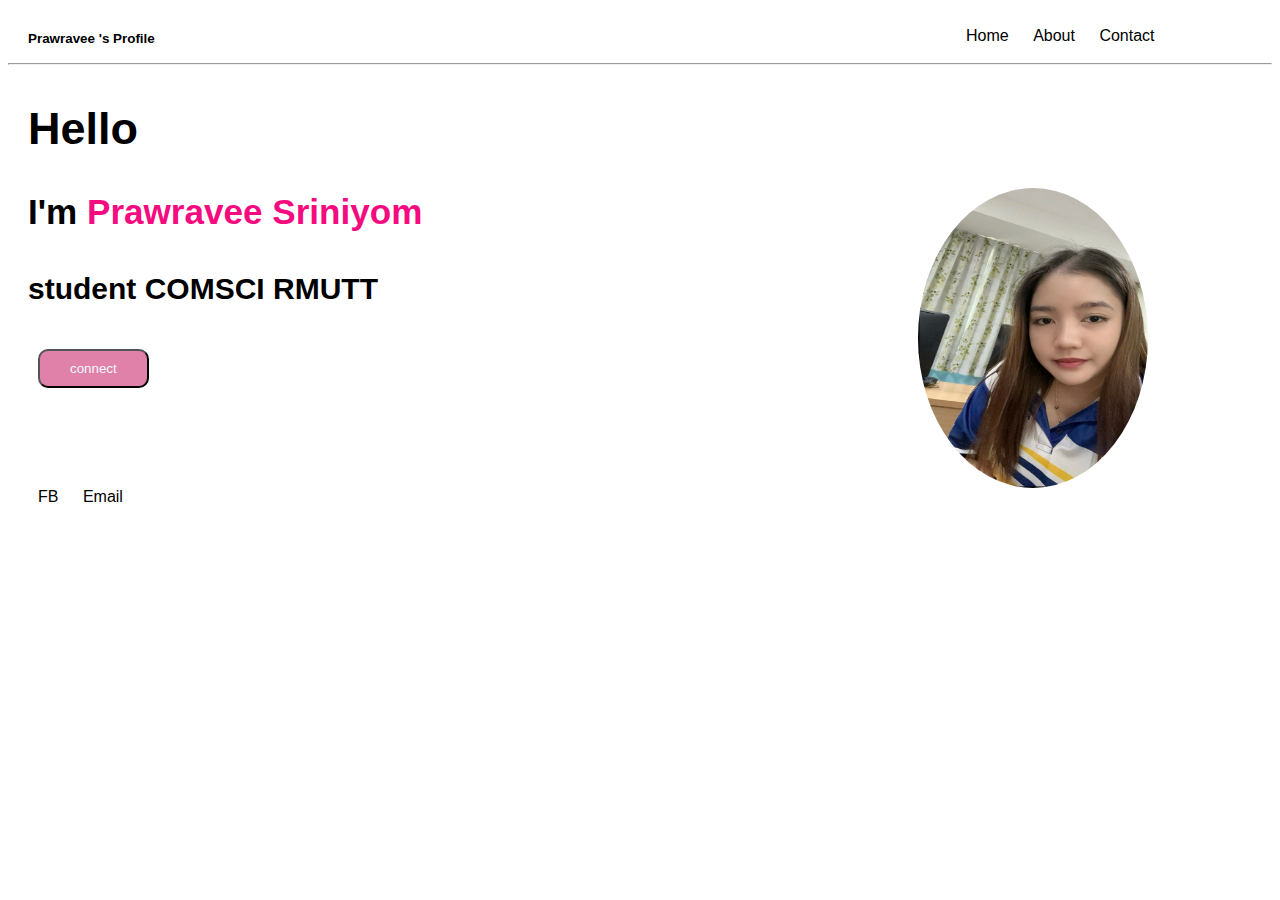
<file: index.html>
<!DOCTYPE html>
<html lang="en">
<head>
    <meta charset="UTF-8">
    <meta name="viewport" content="width=device-width, initial-scale=1.0">
    <title>Document</title>
</head>
<style>
    body{
       font-family: 'Segoe UI', Tahoma, Geneva, Verdana, sans-serif;
    }
    img
    {
        width: 230px;
        height: 300px;
        border-radius: 50%;
        display: flex;
       
    }
    nav{
        margin-top: -60px;
        margin-left: 75%;
        padding-bottom: 10px;
       
    }
    a{
        padding: 10px;
    }
    section{
       
        border-radius: 5px;
    }
    header{
        padding-bottom: 10px;
        font-size: 20px;
        margin-left:20px ;
    }
    .imgpora{
        display: flex;
        margin-left:72% ;
        margin-top: -200px ;
    }
    footer{
        padding-bottom: 50px;
        margin-left:20px ;
    }
    .hello{
        margin-left:20px ;
        font-size: 30px;
       
    }
    input{
        background-color: rgb(224, 129, 169);
        color: aliceblue;
        padding: 10px 30px 10px 30px;
        border-radius: 10px;
    }
    b{
        color: rgb(245, 11, 128);
    }
    a{
        text-decoration: none;
        color: black;
    }
</style>
<body>
    <header>
        <h6>Prawravee 's Profile</h6>
    </header>
    <nav>
        <a href="">Home</a>
        <a href="">About</a>
        <a href="">Contact</a>
       
    </nav>
    <hr>
    <section>
   <div class="hello">
        <h2>Hello</h2>
        <h3>I'm <b>Prawravee Sriniyom</b></h3>
        <h4>student COMSCI RMUTT</h4>
        <a href="HW.html"><input type="submit" value="connect"></a>
    </div>
 
    <div class="imgpora">
            <img src="me.jpg.jpg" alt="Prawravee Photo" >
    </div>
 
    <footer>
        <a href="https://www.facebook.com/share/17Ehy7J92j/?mibextid=wwXIfr">FB</a>
        <a href="pin.praw2003@gmail.com">Email</a>
    </footer>
    </section>
</body>
</html>
</file>
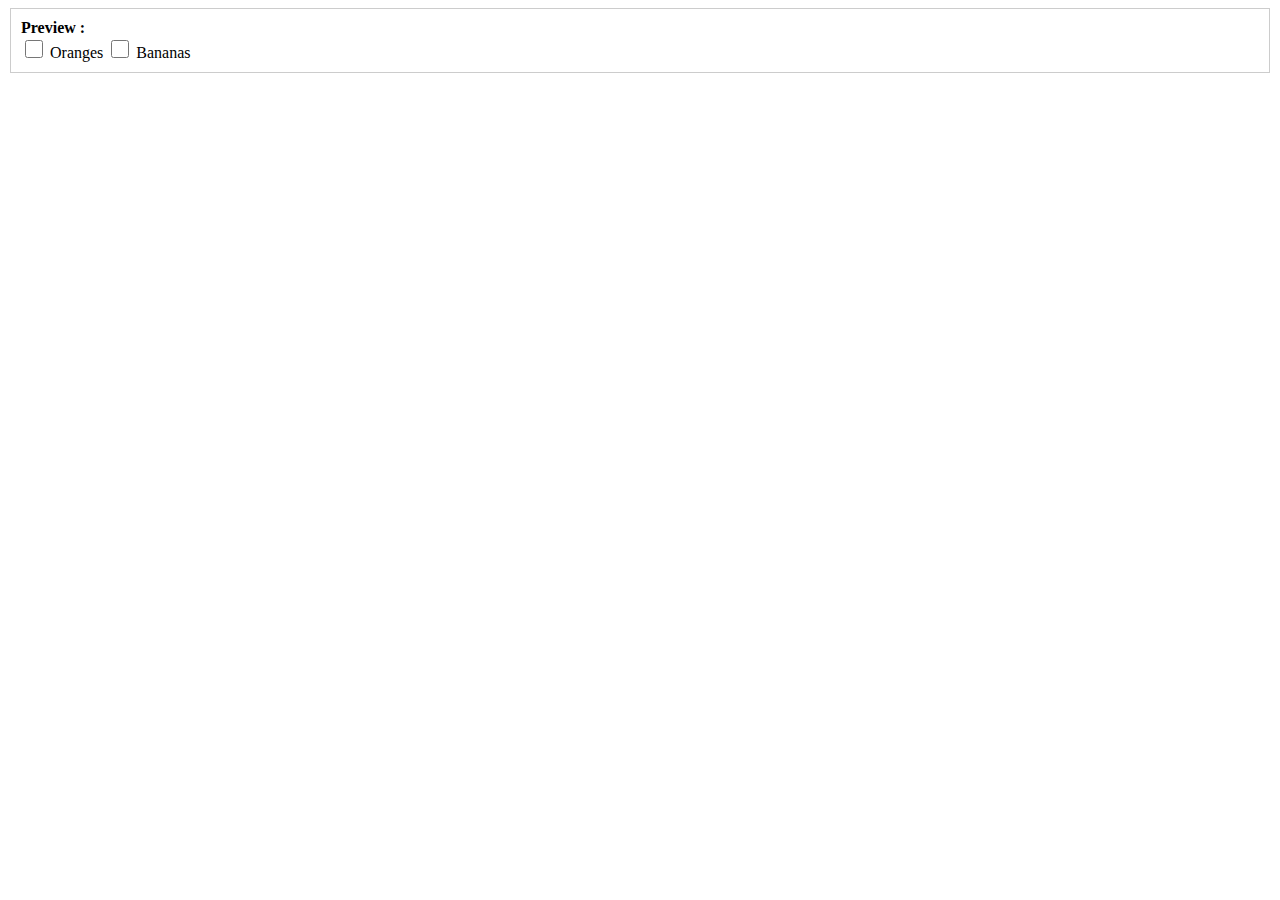
<file: 1.html>
<!DOCTYPE html>
<html lang="en">
<head>
  <meta charset="UTF-8" />
  <meta name="viewport" content="width=device-width, initial-scale=1.0"/>
  <title>Styled Checkbox with Animation</title>
  <style>
    fieldset {
      border: 1px solid #ccc;
      padding: 10px;
    }
    legend {
      font-weight: bold;
    }
    input[type="checkbox"] {
      width: 18px;
      height: 18px;
      cursor: pointer;
      accent-color: #586eaa;
      transition: transform 0.2s ease;
    }
    input[type="checkbox"]:checked {
      transform: scale(1.2);
    }
    label {
      margin-right: 20px;
      font-family: Arial, sans-serif;
    }
  </style>
</head>
<body>
 
  <fieldset>
    <table><b>Preview :</b></table>
    <tabel><input type="checkbox"> Oranges</tabel>
    <tabel><input type="checkbox"> Bananas</tabel>
  </fieldset>
 
</body>
</html>
</file>
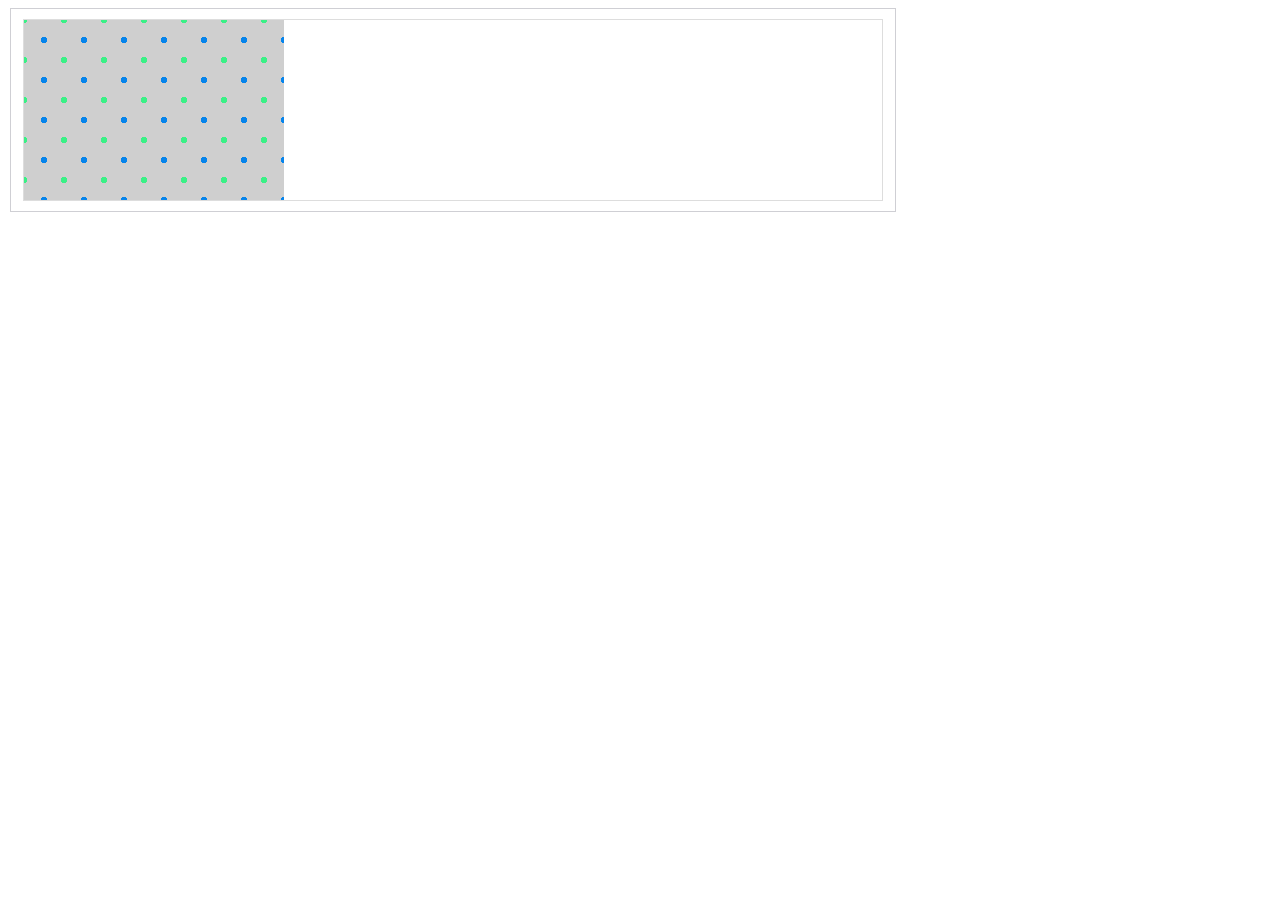
<file: 10.html>
<!DOCTYPE html>
<html lang="en">
<head>
<meta charset="UTF-8">
<title>Polka Dot Background</title>
<style>
  fieldset.preview{
    width: 860px;
    border: 1px solid #cfcfd4;
    padding: 10px 12px;
    background: #fff;
  }
  fieldset.preview legend{
    font-weight: 700;
    font-family: "Times New Roman", Times, serif;
  }
 
  .demo-scroll {
    height: 180px;
    overflow-y: auto;
    border: 1px solid #ddd;
    background: #fff;
  }
  .row {
    display: flex;
    min-height: 360px;
  }
  .polka {
    width: 260px;
    background:
      radial-gradient(circle, #0684eb 3px, transparent 3.5px) 0 0/40px 40px,
      radial-gradient(circle, #3af186 3px, transparent 3.5px) 20px 20px/40px 40px,
      #cfcfcf;
  }
  .blank {
    flex: 1;
    background: #fff;
  }
</style>
</head>
<body>
 
<fieldset class="preview">
  <div class="demo-scroll">
    <div class="row">
      <div class="polka"></div>
      <div class="blank"></div>
    </div>
  </div>
</fieldset>
 
</body>
</html>
</file>
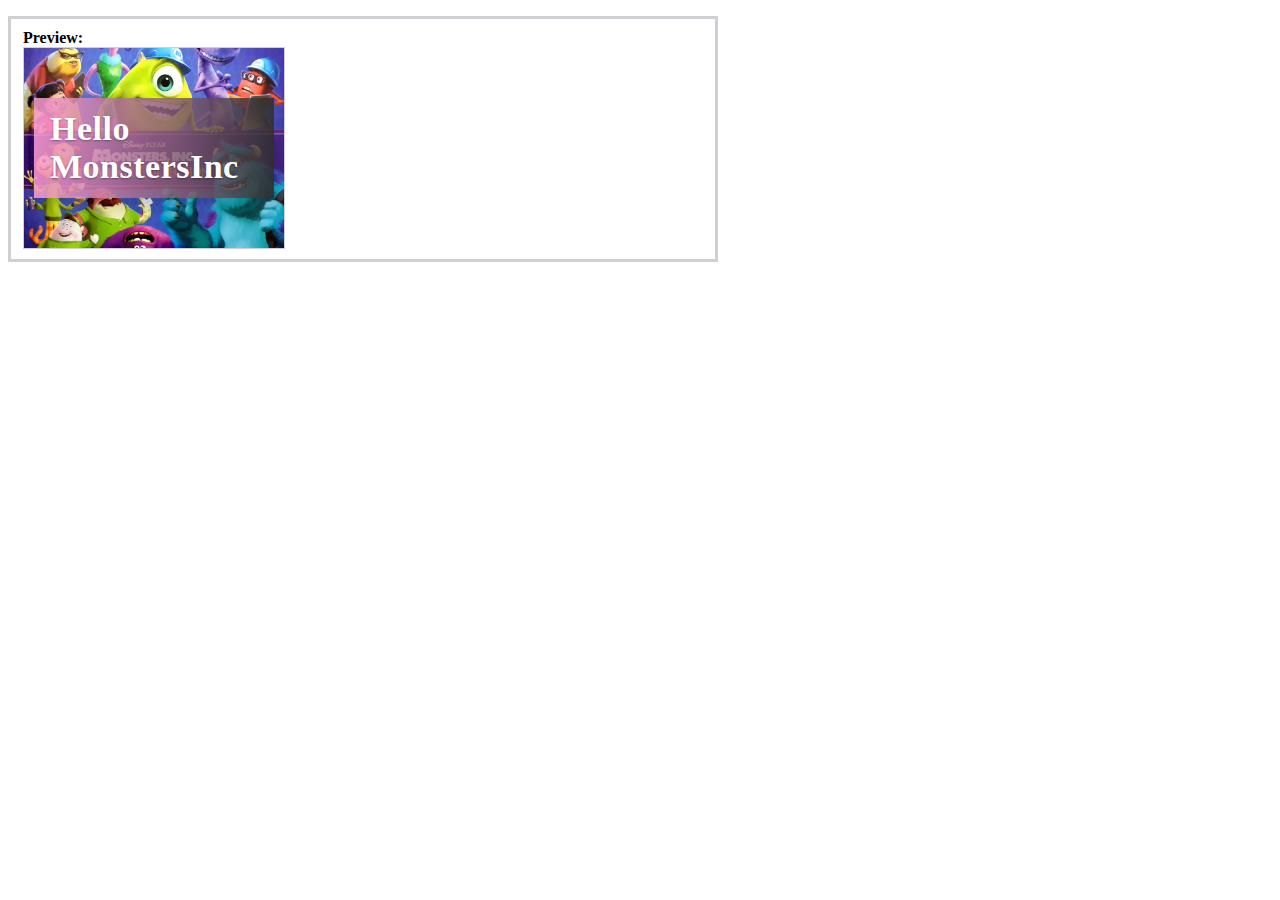
<file: 2.html>
<!DOCTYPE html>
<html lang="en">
<head>
  <meta charset="UTF-8" />
  <meta name="viewport" content="width=device-width, initial-scale=1.0"/>
  <title>Document</title>
  <style>
    fieldset.preview {
      width: 680px;
      border: 3px solid #cfcfd4;
      padding: 10px 12px;
      background: #fff;
      margin: 16px 0;
    }
    fieldset.preview legend {
      font-weight: 700;
      font-family: "Times New Roman", Times, Georgia, serif;
    }
 
    .img-wrap {
      position: relative;
      width: 260px;
      height: 200px;
      overflow: hidden;
      border: 1px solid #cfcfd4;
      background: #eee;
    }
    .img-wrap img {
      width: 100%;
      height: 100%;
      object-fit: cover;
      display: block;
    }
 
    .overlay {
      position: absolute;
      left: 10px;
      right: 10px;
      top: 50%;
      transform: translateY(-50%);
      padding: 12px 16px;
      background: linear-gradient(90deg, rgba(253, 156, 211, 0.85), rgba(45, 45, 45, 0.85));
      color: #fff;
      box-shadow: 0 10px 24px rgba(0,0,0,.25);
    }
 
    .overlay .title {
      margin: 0;
      font-family: "Times New Roman", Times, Georgia, serif;
      font-size: 34px;
      font-weight: 700;
      letter-spacing: .5px;
      text-shadow: 0 1px 2px rgba(0,0,0,.35);
    }
  </style>
</head>
<body>
 
  <fieldset class="preview">
    <table><b>Preview:</b></table>
 
    <div class="img-wrap">
      <img src="0.jpg" class="image">
      <div class="overlay">
        <h3 class="title">Hello MonstersInc</h3>
      </div>
    </div>
 
  </fieldset>
 
</body>
</html>
</file>
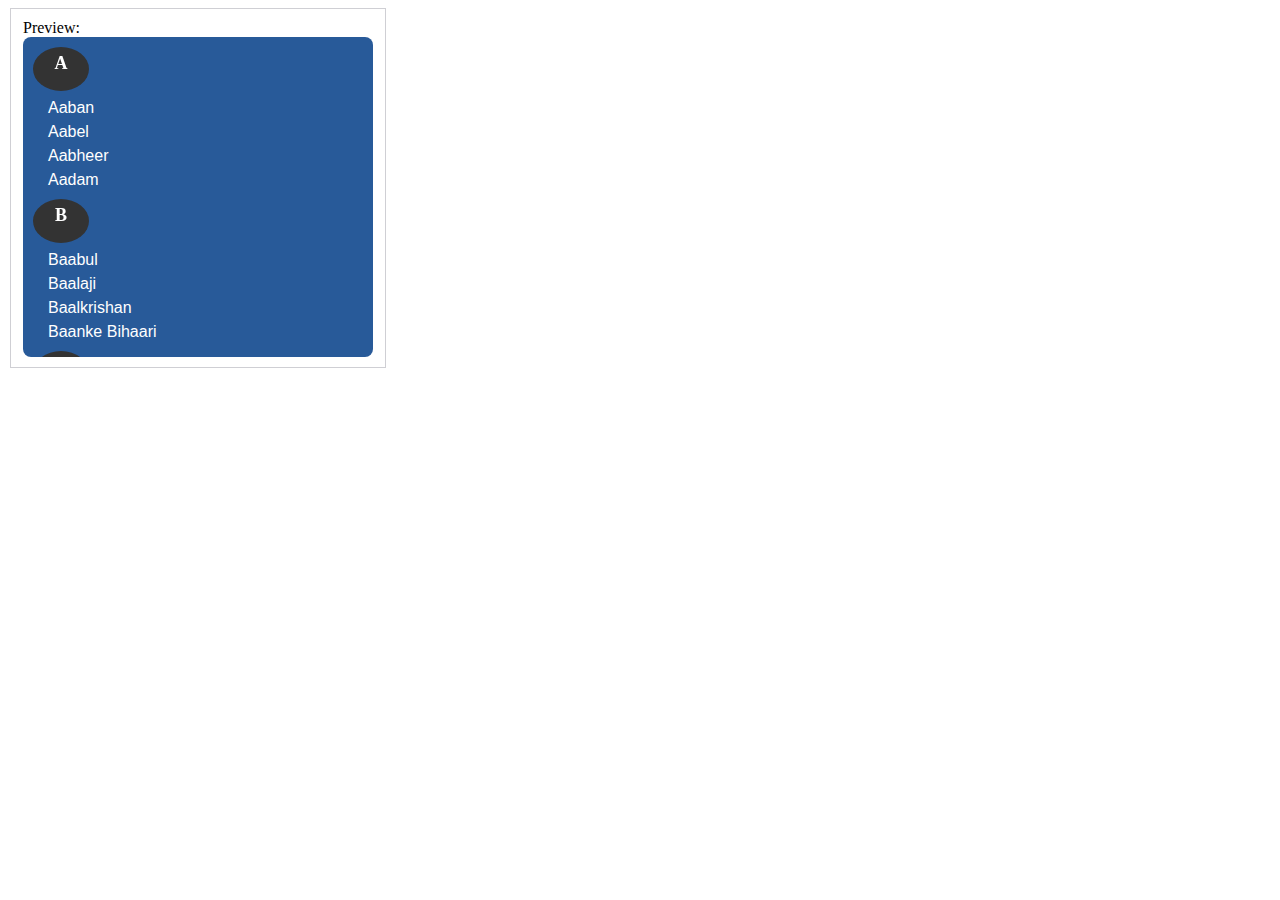
<file: 3.html>
<!DOCTYPE html>
<html lang="en">
<head>
  <meta charset="UTF-8">
  <meta name="viewport" content="width=device-width, initial-scale=1.0">
  <title>Floating Headings List</title>
  <style>
    fieldset.preview {
      width: 350px;
      border: 1px solid #cfcfd4;
      padding: 10px 12px;
      background: #fff;
    }
    fieldset.preview legend {
      font-weight: 700;
      font-family: "Times New Roman", Times, serif;
    }
 
    .scroll-box {
      height: 300px;
      overflow-y: auto;
      background: #285a99; /* น้ำเงินเข้ม */
      color: white;
      padding: 10px;
      border-radius: 8px;
    }
 
    section {
      margin-bottom: 10px;
    }
 
    h2 {
      position: sticky;
      top: 0;
      margin: 0 0 8px 0;
      display: inline-block;
      background: #333; /* วงกลมสีเทาเข้ม */
      color: white;
      padding: 6px 12px;
      border-radius: 50%;
      text-align: center;
      width: 32px;
      height: 32px;
      line-height: 20px;
      font-size: 18px;
    }
 
    ul {
      list-style: none;
      margin: 0;
      padding-left: 15px;
    }
 
    li {
      margin-bottom: 6px;
      font-family: Arial, sans-serif;
    }
  </style>
</head>
<body>
 
  <fieldset class="preview">
    <table>Preview:</table>
 
    <div class="scroll-box">
      <section>
        <h2>A</h2>
        <ul>
          <li>Aaban</li>
          <li>Aabel</li>
          <li>Aabheer</li>
          <li>Aadam</li>
        </ul>
      </section>
      <section>
        <h2>B</h2>
        <ul>
          <li>Baabul</li>
          <li>Baalaji</li>
          <li>Baalkrishan</li>
          <li>Baanke Bihaari</li>
        </ul>
      </section>
      <section>
        <h2>C</h2>
        <ul>
          <li>Caddam</li>
          <li>Carl</li>
          <li>Cathy</li>
          <li>Celine</li>
        </ul>
      </section>
    </div>
 
  </fieldset>
 
</body>
</html>
</file>
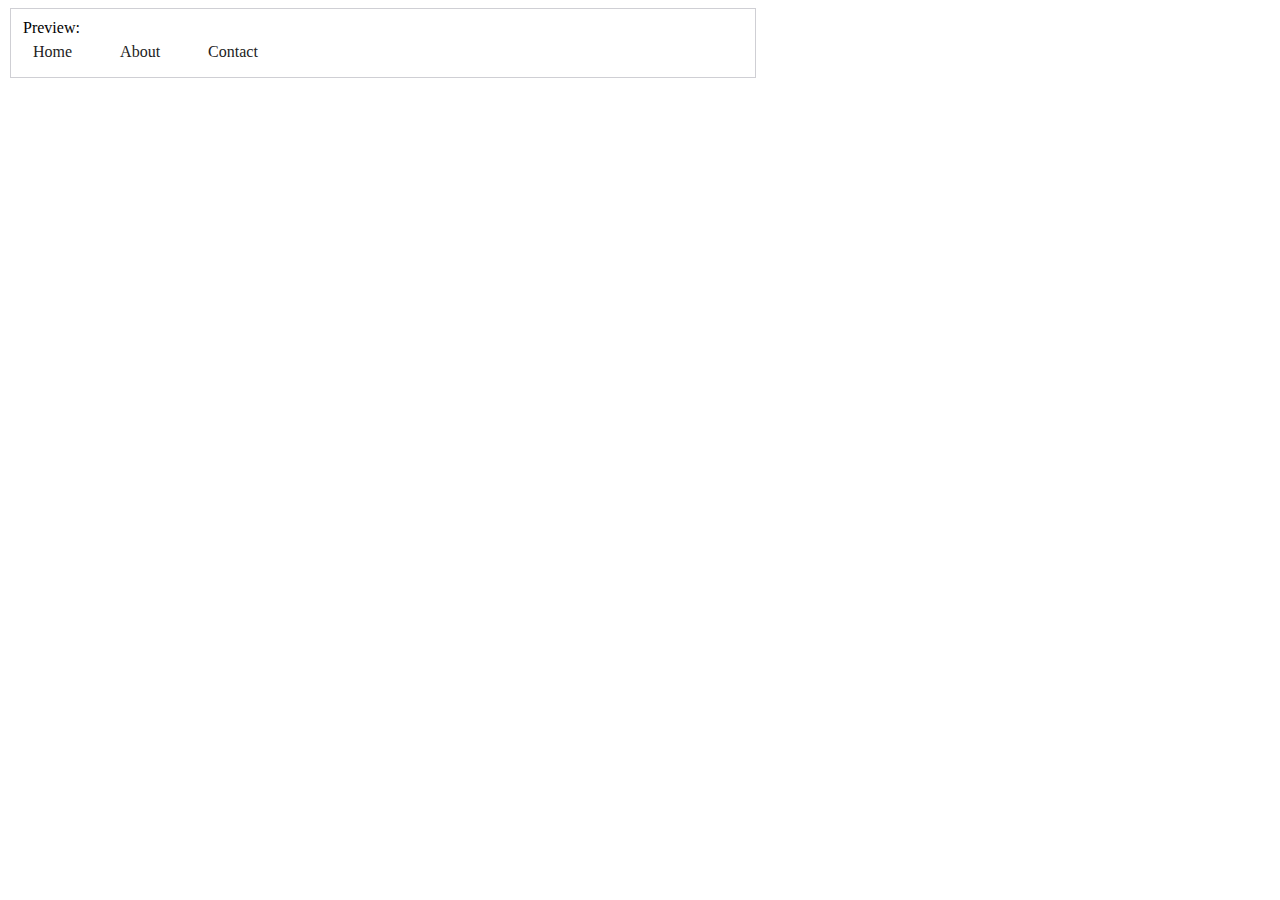
<file: 4.html>
<!DOCTYPE html>
<html lang="en">
<head>
  <meta charset="UTF-8" />
  <meta name="viewport" content="width=device-width, initial-scale=1.0">
  <title>Transform Navigation</title>
  <style>
    fieldset.preview{
      width: 720px;
      border: 1px solid #cfcfd4;
      padding: 10px 12px;
      background: #fff;
    }
    fieldset.preview legend{
      font-weight: 700;
      font-family: "Times New Roman", Times, serif;
    }
 
    .nav{
      display: flex;
      gap: 28px;
      align-items: center;
      font-family: Georgia, "Times New Roman", serif;
    }
    .nav a{
      position: relative;
      text-decoration: none;
      color: #222;
      padding: 6px 10px;
      border-radius: 2px;
      transition: transform .18s ease, box-shadow .18s ease, background-color .18s ease;
      outline: none;
    }
 
    .nav a:hover,
    .nav a:focus-visible{
      background: rgb(224, 255, 84);
      transform: translateY(-2px) scale(1.03);
      box-shadow: 0 2px 0 rgba(0,0,0,.25);
    }
  </style>
</head>
<body>
 
  <fieldset class="preview">
    <table>Preview:</table>
    <nav class="nav" aria-label="Main">
      <a href="#">Home</a>
      <a href="#">About</a>
      <a href="#">Contact</a>
    </nav>
  </fieldset>
 
</body>
</html>
</file>
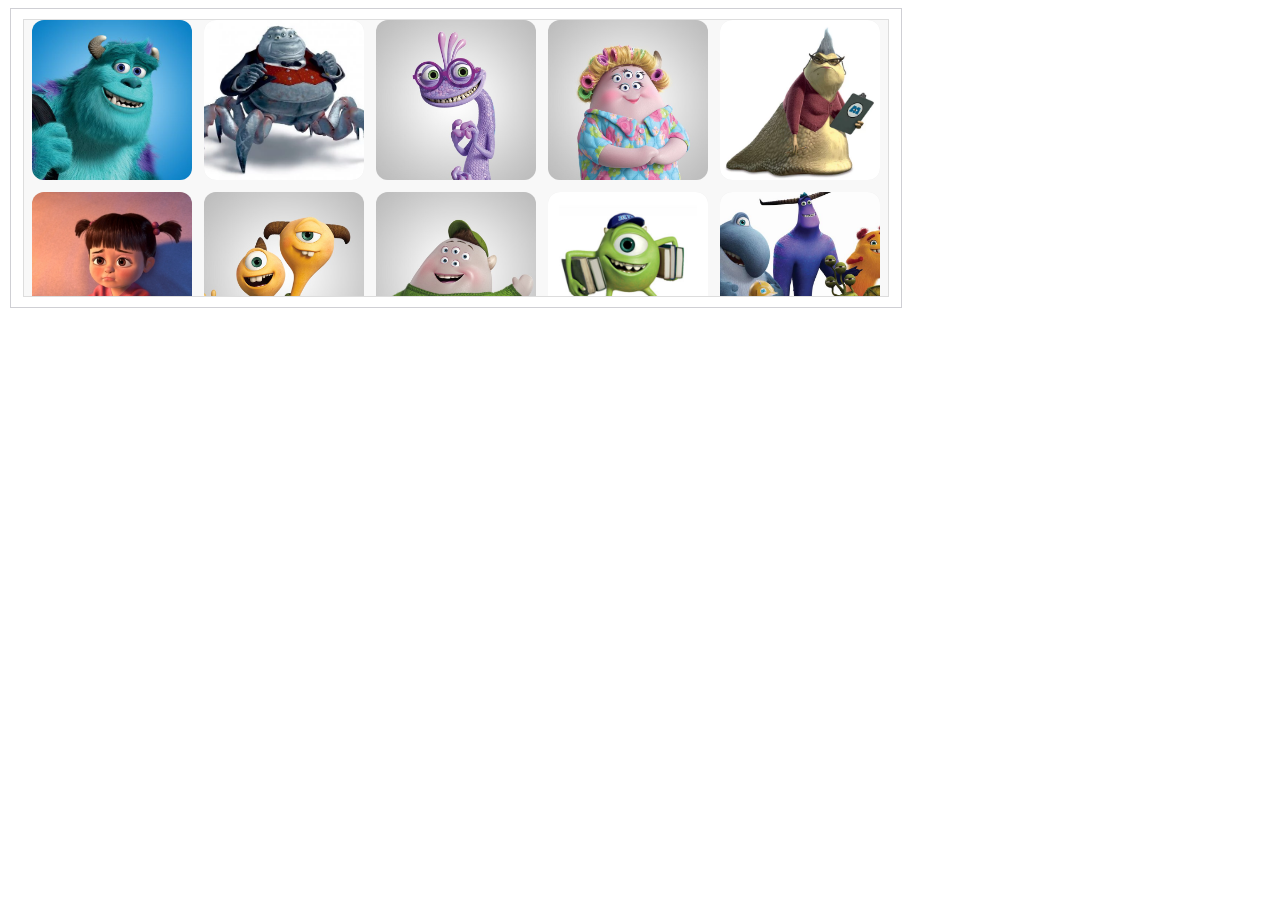
<file: 5.html>
<!DOCTYPE html>
<html lang="en">
<head>
<meta charset="UTF-8" />
<meta name="viewport" content="width=device-width, initial-scale=1.0">
<title>Rows</title>
<style>
  fieldset.preview{
    width: 860px;
    border: 1px solid #cfcfd4;
    padding: 10px 12px;
    background: #fff;
  }
  fieldset.preview legend{
    font-weight: 700;
    font-family: "Times New Roman", Times, serif;
  }
 
  .gallery-vertical{
    height: 260px;
    overflow-y: auto;
    overflow-x: hidden;
    border: 1px solid #ddd;
    background: #f8f8f8;
    padding: 8px;
    scroll-snap-type: y mandatory;
  }
 
  .row{
    display: flex;
    gap: 12px;
    margin-bottom: 12px;
    scroll-snap-align: start;
  }
 
  .card{
    flex: 0 0 160px;
    height: 160px;
    border-radius: 12px;
    overflow: hidden;
    background: #fff;
    box-shadow: 0 0 0 1px #e6e6e6 inset;
  }
  .card img{
    width: 100%;
    height: 100%;
    object-fit: cover;
    display: block;
  }
</style>
</head>
<body>
 
<fieldset class="preview">
  <div class="gallery-vertical" aria-label="Vertical scrolling rows that snap">
    <div class="row">
      <div class="card"><img src="1.jpg" ></div>
      <div class="card"><img src="2.webp" ></div>
      <div class="card"><img src="3.jpeg"></div>
      <div class="card"><img src="4.jpeg" ></div>
      <div class="card"><img src="5.webp"></div>
    </div>
 
    <div class="row">
      <div class="card"><img src="6.jpg" ></div>
      <div class="card"><img src="7.jpeg" ></div>
      <div class="card"><img src="8.jpeg" ></div>
      <div class="card"><img src="9.jpg" ></div>
      <div class="card"><img src="10.jpg"></div>
    </div>
  </div>
</fieldset>
 
</body>
</html>
</file>
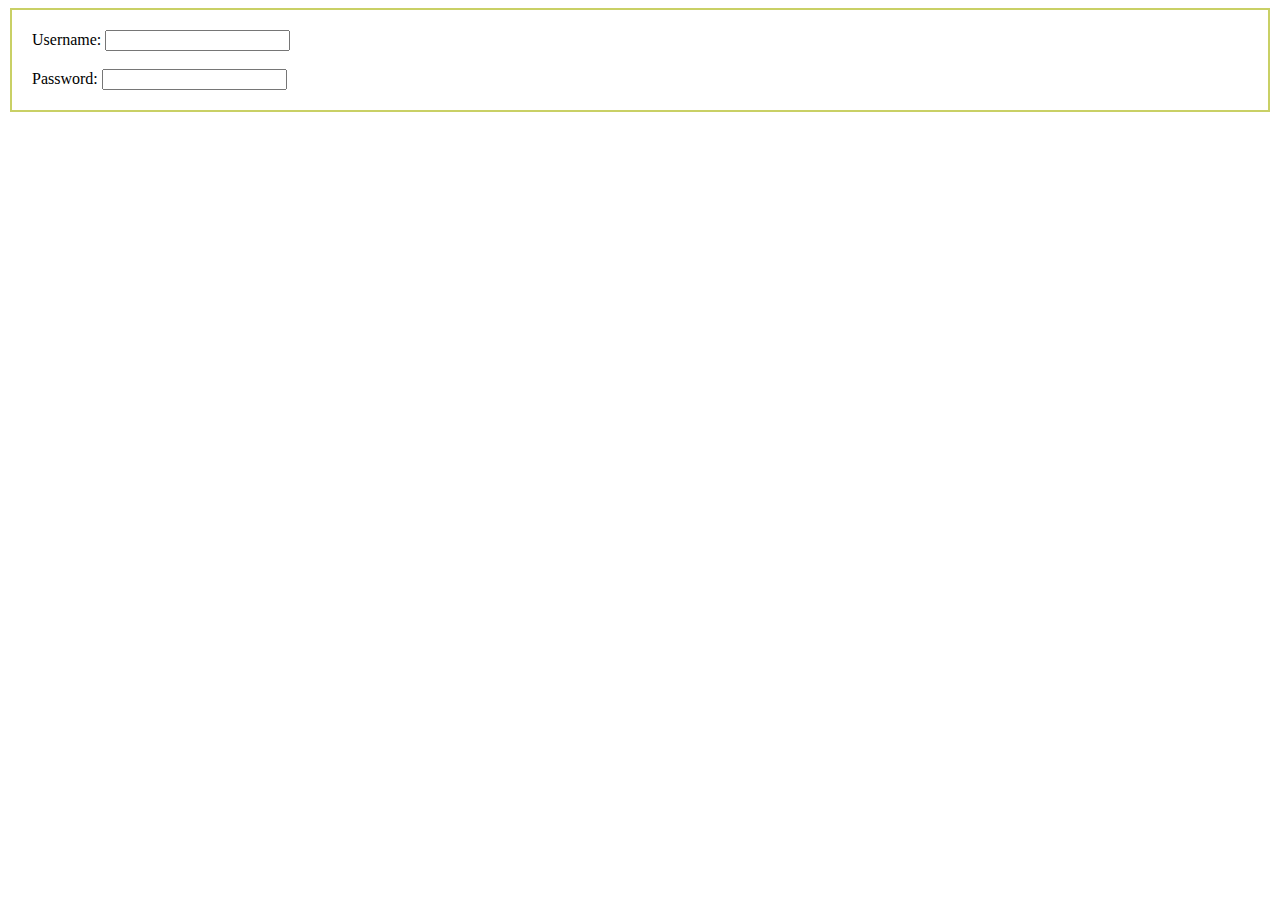
<file: 6.html>
<!DOCTYPE html>
<html lang="en">
<head>
  <meta charset="UTF-8">
  <meta name="viewport" content="width=device-width, initial-scale=1.0">
  <title>from</title>
  <style>
    fieldset {
      padding: 20px;
      border: 2px solid #c9d065;
    }
  </style>
</head>
<body>
  <form>
    <fieldset>
      <label for="user">Username:</label>
      <input type="text" id="user"><br><br>
     
      <label for="pass">Password:</label>
      <input type="password" id="pass">
    </fieldset>
  </form>
</body>
</html>
</file>
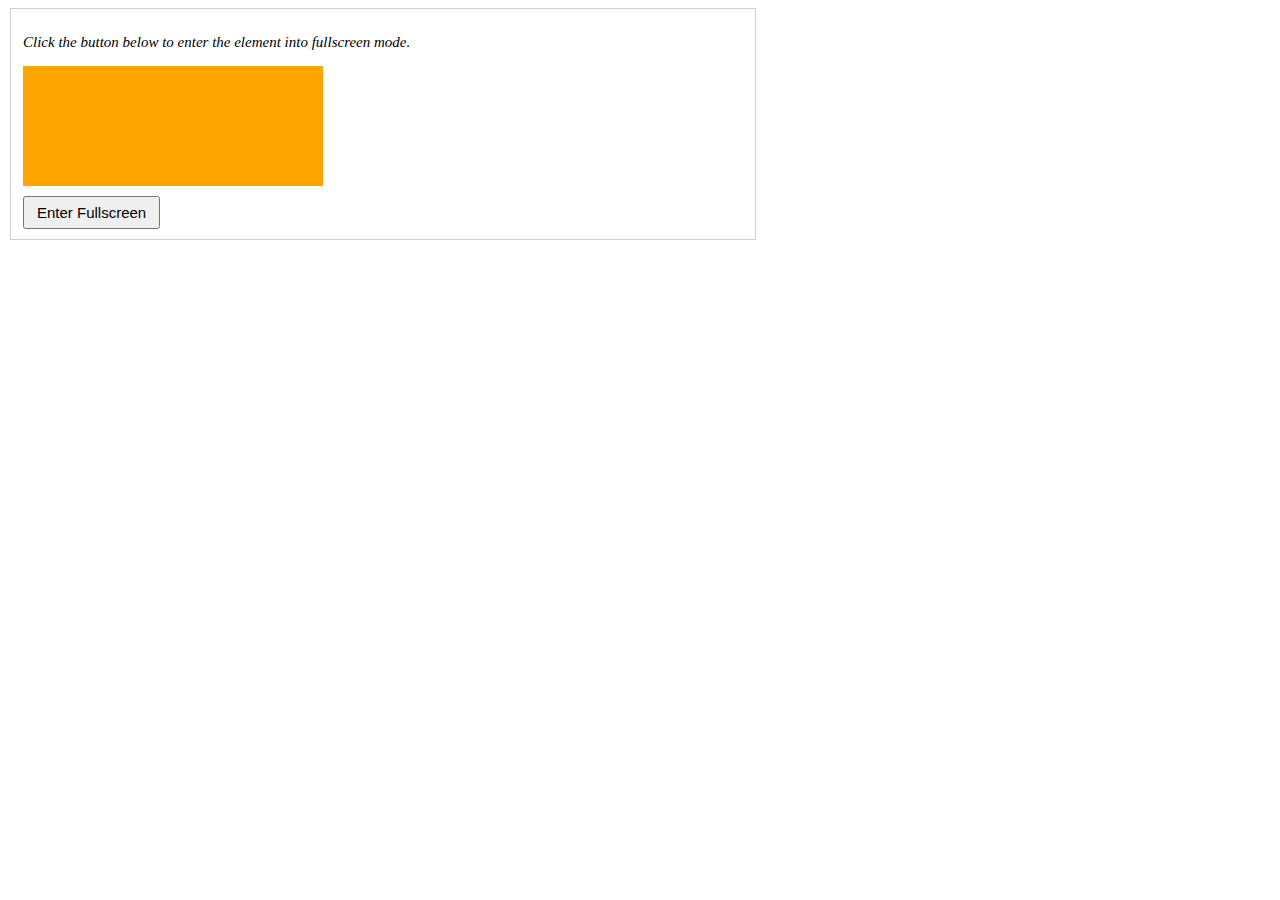
<file: 7.html>
<!DOCTYPE html>
<html lang="en">
<head>
<meta charset="UTF-8">
<meta name="viewport" content="width=device-width, initial-scale=1.0">
<title>Fullscreen</title>
<style>
  fieldset.preview {
    width: 720px;
    border: 1px solid #cfcfd4;
    padding: 10px 12px;
    background: #fff;
  }
  fieldset.preview legend {
    font-weight: 700;
    font-family: "Times New Roman", Times, serif;
  }
 
  #box {
    width: 300px;
    height: 120px;
    background: orange;
    margin-top: 10px;
  }
  #box:fullscreen {
    width: 100%;
    height: 100%;
    background: darkorange;
  }
 
  button {
    margin-top: 10px;
    padding: 6px 12px;
    font-size: 15px;
    cursor: pointer;
  }
 
  p {
    font-style: italic;
    font-family: Georgia, serif;
    font-size: 15px;
  }
</style>
</head>
<body>
 
<fieldset class="preview">
  <p>Click the button below to enter the element into fullscreen mode.</p>
 
  <div id="box"></div>
  <button onclick="goFullscreen()">Enter Fullscreen</button>
</fieldset>
 
<script>
function goFullscreen() {
  const el = document.getElementById("box");
  if (el.requestFullscreen) {
    el.requestFullscreen();
  } else if (el.webkitRequestFullscreen) {
    el.webkitRequestFullscreen();
  } else if (el.msRequestFullscreen) {
    el.msRequestFullscreen();
  }
}
</script>
 
</body>
</html>
</file>
<file: 8.html>
<!DOCTYPE html>
<html lang="en">
<head>
<meta charset="UTF-8">
<meta name="viewport" content="width=device-width, initial-scale=1.0">
<title>8. Popout Menu on Hover/Focus</title>
<style>
  fieldset.preview {
    width: 720px;
    border: 1px solid #cfcfd4;
    padding: 10px 12px;
    background: #fff;
  }
  fieldset.preview legend {
    font-weight: 700;
    font-family: "Times New Roman", Times, serif;
  }
 
  .menu {
    position: relative;
    display: inline-block;
  }
 
  .menu-button {
    width: 50px;
    height: 50px;
    background: violet;
    border: none;
    cursor: pointer;
  }
 
  .menu-content {
    display: none;
    position: absolute;
    top: 60px;
    left: 0;
    min-width: 120px;
    background: #f9f9f9;
    border: 1px solid #ccc;
    box-shadow: 0 2px 6px rgba(0,0,0,.2);
    z-index: 1;
  }
 
  .menu-content a {
    display: block;
    padding: 8px 12px;
    color: #000;
    text-decoration: none;
  }
  .menu-content a:hover {
    background: #eee;
  }
 
  .menu:hover .menu-content,
  .menu:focus-within .menu-content {
    display: block;
  }
</style>
</head>
<body>
 
<fieldset class="preview">
  <div class="menu">
    <button class="menu-button" aria-haspopup="true" aria-expanded="false"></button>
    <div class="menu-content" role="menu">
      <a href="#" role="menuitem">Profile</a>
      <a href="#" role="menuitem">Settings</a>
      <a href="#" role="menuitem">Logout</a>
    </div>
  </div>
 
</fieldset>
 
</body>
</html>
</file>
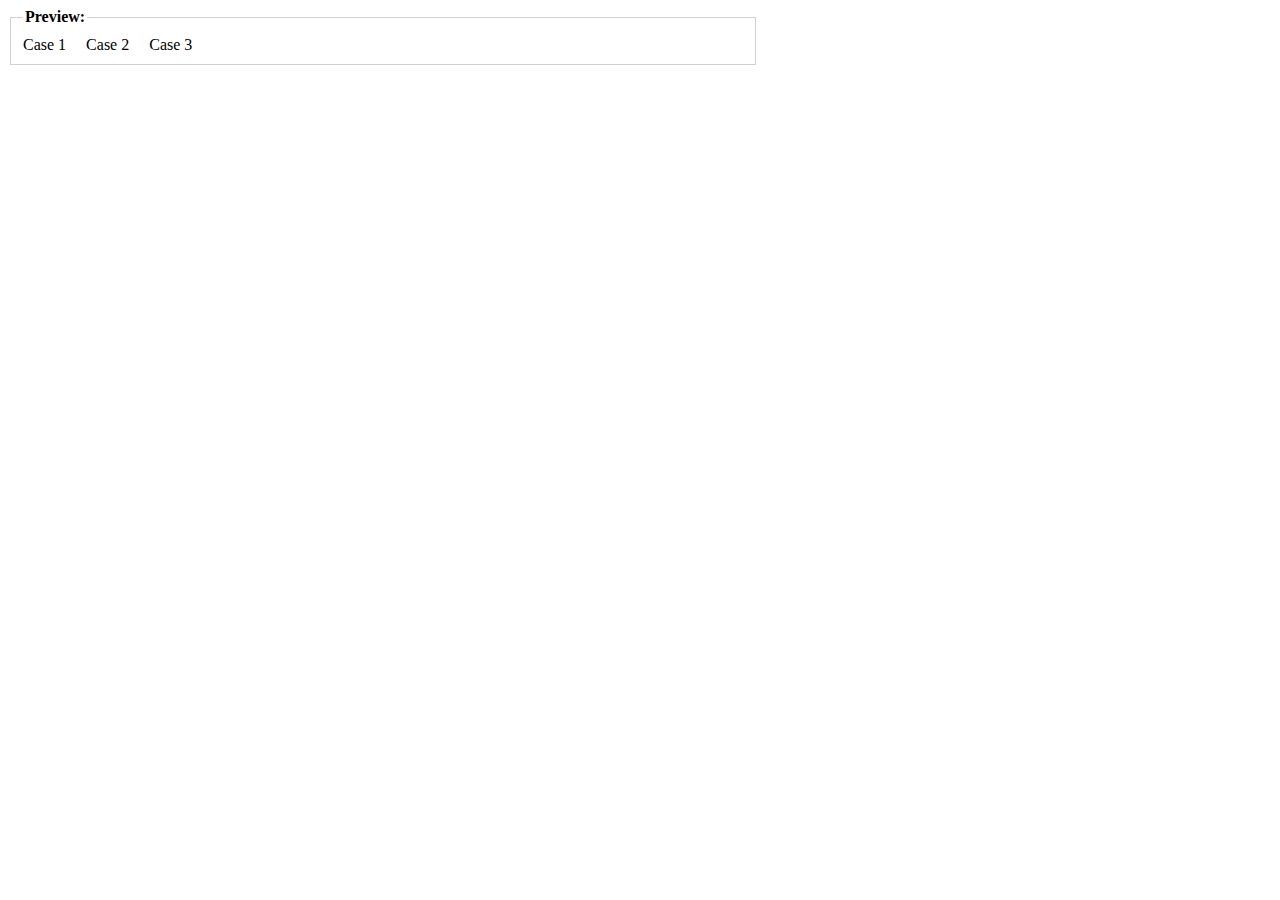
<file: 9.html>
<!DOCTYPE html>
<html lang="en">
<head>
<meta charset="UTF-8">
<title>9. Fade Out Siblings on Hover</title>
<style>
  fieldset.preview {
    width: 720px;
    border: 1px solid #cfcfd4;
    padding: 10px 12px;
    background: #fff;
  }
  fieldset.preview legend {
    font-weight: 700;
    font-family: "Times New Roman", Times, serif;
  }
 
  .case-list {
    display: flex;
    gap: 20px;
    font-family: Georgia, "Times New Roman", serif;
  }
 
  .case-list span {
    cursor: pointer;
    transition: opacity 0.3s;
  }
 
  .case-list:hover span {
    opacity: 0.3;
  }
 
  .case-list span:hover {
    opacity: 1;
  }
</style>
</head>
<body>
 
<fieldset class="preview">
  <legend>Preview:</legend>
 
  <div class="case-list">
    <span>Case 1</span>
    <span>Case 2</span>
    <span>Case 3</span>
  </div>
 
</fieldset>
 
</body>
</html>
</file>
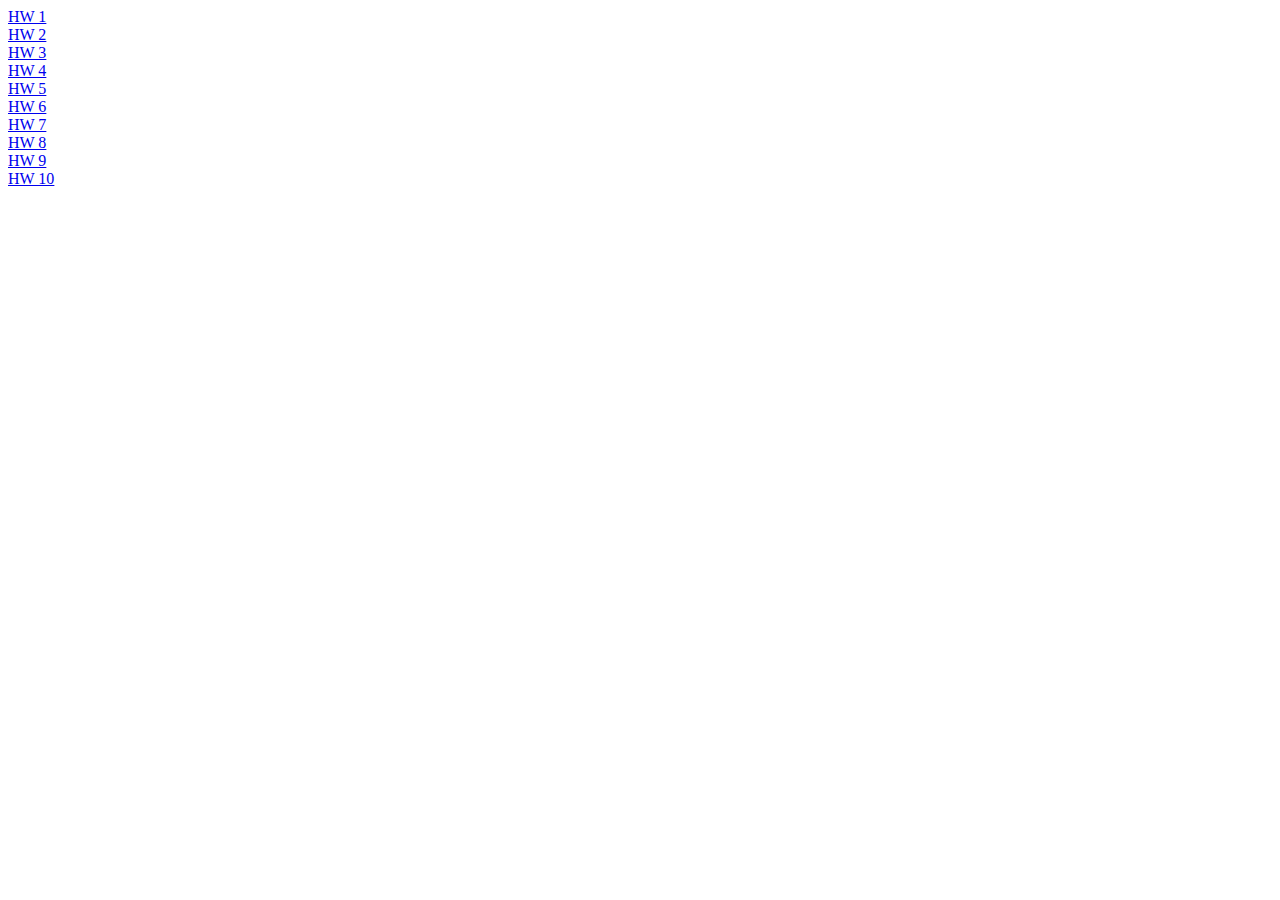
<file: HW.html>
<!DOCTYPE html>
<html lang="en">
<head>
    <meta charset="UTF-8">
    <meta name="viewport" content="width=device-width, initial-scale=1.0">
    <title>Document</title>
</head>
<body>
    <a href="1.html">HW 1</a>
    <br>
    <a href="2.html">HW 2</a>
    <br>
    <a href="3.html">HW 3</a>
    <br>
    <a href="4.html">HW 4</a>
    <br>
    <a href="5.html">HW 5</a>
    <br>
    <a href="6.html">HW 6</a>
    <br>
    <a href="7.html">HW 7</a>
    <br>
    <a href="8.html">HW 8</a>
    <br>
    <a href="9.html">HW 9</a>
    <br>
    <a href="10.html">HW 10</a>
    <br>
</body>
</html>
</file>
